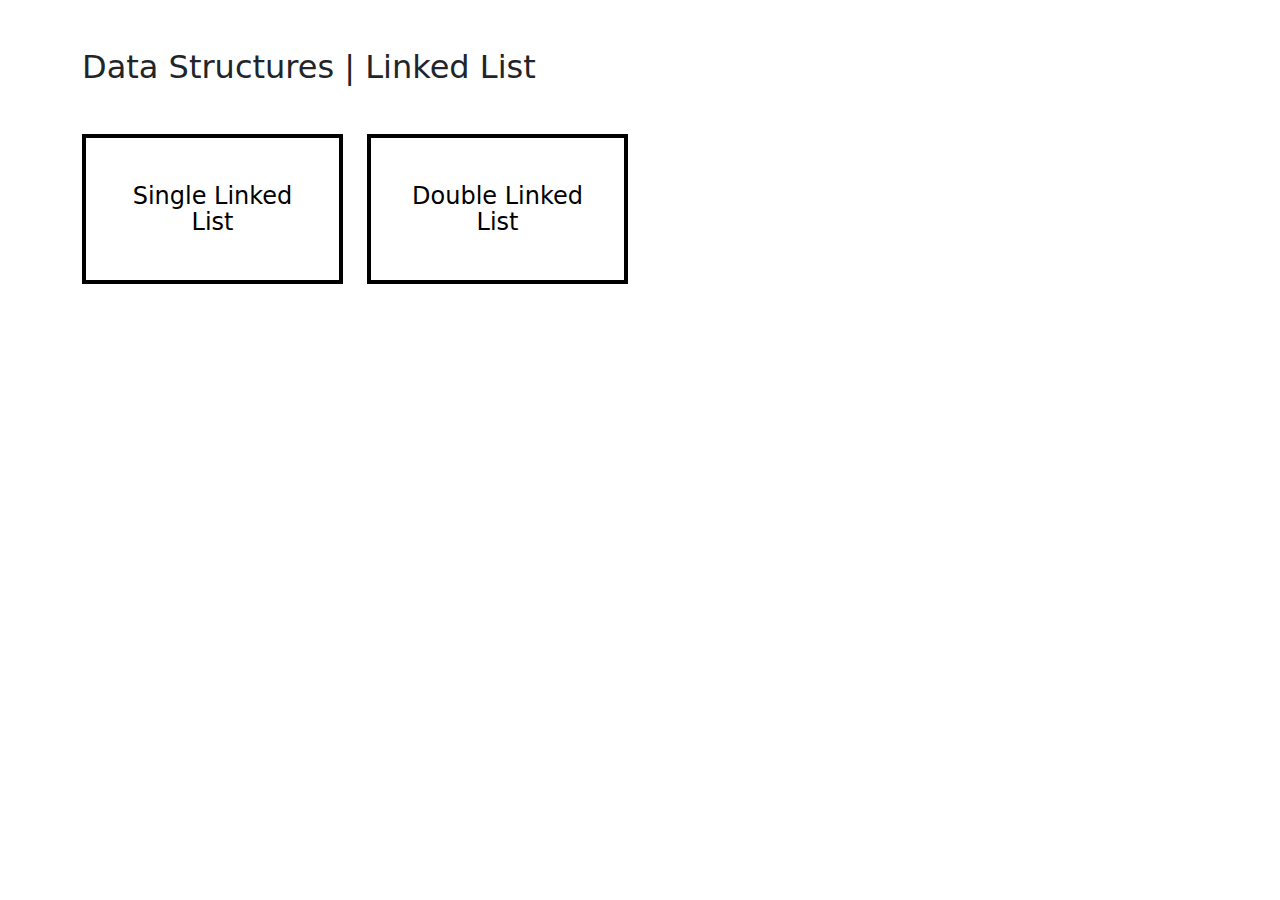
<file: linkedlist/index.html>
<!DOCTYPE html>
<html lang="en">
<head>
  <title>BRS Studio</title>
  <link rel="icon" href="http://203.193.173.125/buildriseshine/favicon.png" />
  <meta charset="utf-8">
  <meta name="viewport" content="width=device-width, initial-scale=1">
  <link href="https://cdn.jsdelivr.net/npm/bootstrap@5.2.3/dist/css/bootstrap.min.css" rel="stylesheet">
  <script src="https://cdn.jsdelivr.net/npm/bootstrap@5.2.3/dist/js/bootstrap.bundle.min.js"></script>
  <style>
    .border {
        border-color: #000!important;
        border-width: 4px!important;
        font-size: 1.5em;
        height: 150px!important;
        display: flex!important;
        align-items: center;
        justify-content: center;
        color: #000;
        transition: 0.3s;
        line-height: 26px;
        text-decoration: none;
    }
    .border:hover {
        background-color: #000;
        color: #fff;
    }
  </style>
</head>
<body>

<!-- Page Content -->
<div class="container">
  <div>
    <h2 class="fw-light text-center text-lg-start mt-5 mb-5">Data Structures | Linked List</h2>
  </div>

  <div class="row text-center text-lg-start align-items-center">
    <div class="col-lg-3 col-md-4 col-6 text-center">
      <a target='_blank' href="single-linked-list" class="d-block h-100 p-4 border mb-4">
        Single Linked List
      </a>
    </div>
    <div class="col-lg-3 col-md-4 col-6 text-center">
      <a target='_blank' href="double-linked-list" class="d-block h-100 p-4 border mb-4">
        Double Linked List
      </a>
    </div>
  </div>

</div>

</div>

</body>
</html>
</file>
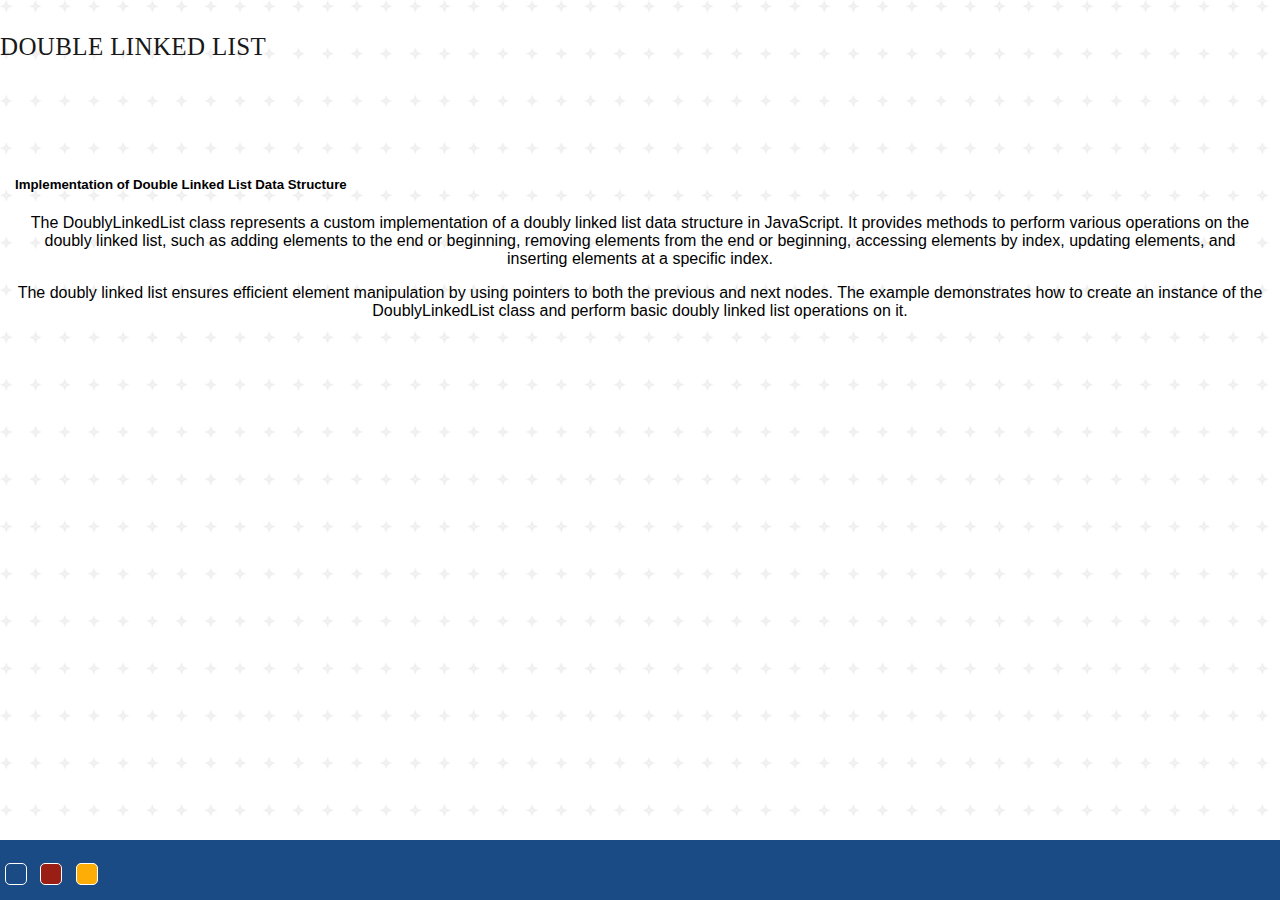
<file: linkedlist/double-linked-list/index.html>
<!--
     Author: Build Rise Shine with Nyros (BRS) 
     Created: 2023
     Library / Component: Doubly Linked List
     Description: Main page  for the app
     (c) Copyright by BRS with Nyros. 
-->

<!DOCTYPE html>
<html lang="en">
  <head>
    <meta charset="UTF-8" />
    <meta name="viewport" content="width=device-width, initial-scale=1.0" />
    <meta http-equiv="X-UA-Compatible" content="ie=edge" />
    <title>Double Linked List | Data Structure in JS</title>
    <link rel="icon" href="assets/img/brs-logo.png" />
    <link
      href="https://cdn.jsdelivr.net/npm/bootstrap@5.3.0-alpha1/dist/css/bootstrap.min.css"
      rel="stylesheet"
      integrity="sha384-GLhlTQ8iRABdZLl6O3oVMWSktQOp6b7In1Zl3/Jr59b6EGGoI1aFkw7cmDA6j6gD"
      crossorigin="anonymous"
    />
    <link rel="stylesheet" href="assets/css/style.css" />
  </head>
  <body>
    <header>
       <div class="d-flex justify-content-center mt-5">
        <h4>Double Linked List</h4>
       </div>
    </header>

    <main role="main" class="container" style="margin-bottom: 100px">
      <h5 class="text-start">
        Implementation of Double Linked List Data Structure
      </h5>
      <p class="text-start">
        The DoublyLinkedList class represents a custom implementation of a
        doubly linked list data structure in JavaScript. It provides methods to
        perform various operations on the doubly linked list, such as adding
        elements to the end or beginning, removing elements from the end or
        beginning, accessing elements by index, updating elements, and inserting
        elements at a specific index.
      </p>
      <p class="text-start">
        The doubly linked list ensures efficient element manipulation by using
        pointers to both the previous and next nodes. The example demonstrates
        how to create an instance of the DoublyLinkedList class and perform
        basic doubly linked list operations on it.
      </p>
    </main>

    <footer class="footer footer-dark">
      <div class="d-flex justify-content-center px-5">
        <div>
          <button
            onclick="setTheme('#1A4B84')"
            class="theme-switch theme-switch-chathams_blue"
          ></button>
          <button
            onclick="setTheme('#991E14')"
            class="theme-switch theme-switch-tamarillo"
          ></button>
          <button
            onclick="setTheme('#FEAD06')"
            class="theme-switch theme-switch-yellow_sea"
          ></button>
        </div>
      </div>
    </footer>
    <script src="assets/js/double-linked-list.js" defer></script>
    <script src="assets/js/theme.js" defer></script>
  </body>
</html>
</file>
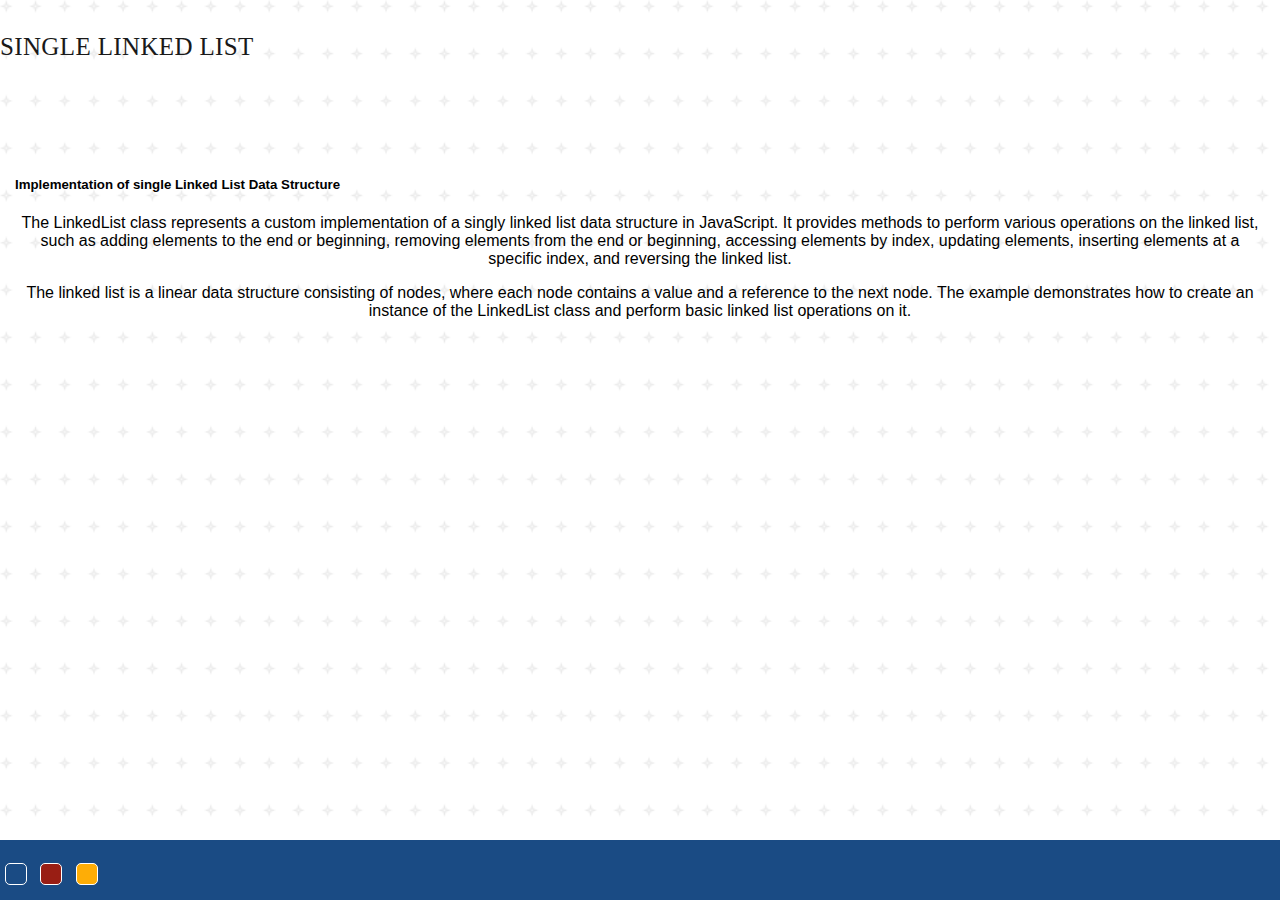
<file: linkedlist/single-linked-list/index.html>
<!--
     Author: Build Rise Shine with Nyros (BRS) 
     Created: 2023
     Library / Component: Single Linked List 
     Description: Main page  for the app
     (c) Copyright by BRS with Nyros. 
-->

<!DOCTYPE html>
<html lang="en">
  <head>
    <meta charset="UTF-8" />
    <meta name="viewport" content="width=device-width, initial-scale=1.0" />
    <meta http-equiv="X-UA-Compatible" content="ie=edge" />
    <title>Single Linked List  | Data Structure in JS</title>
    <link rel="icon" href="assets/img/brs-logo.png" />
    <link
      href="https://cdn.jsdelivr.net/npm/bootstrap@5.3.0-alpha1/dist/css/bootstrap.min.css"
      rel="stylesheet"
      integrity="sha384-GLhlTQ8iRABdZLl6O3oVMWSktQOp6b7In1Zl3/Jr59b6EGGoI1aFkw7cmDA6j6gD"
      crossorigin="anonymous"
    />
    <link rel="stylesheet" href="assets/css/style.css" />
  </head>
  <body>
    <header>
      <div class="d-flex justify-content-center mt-5">
        <h4>Single Linked List </h4>
      </div>
    </header>

    <main role="main" class="container" style="margin-bottom: 100px">
      <h5 class="text-start">Implementation of single Linked List Data Structure</h5>
      <p class="text-start">
        The LinkedList class represents a custom implementation of a singly linked list data structure 
        in JavaScript. It provides methods to perform various operations on the linked list, such as adding 
        elements to the end or beginning, removing elements from the end or beginning, accessing elements 
        by index, updating elements, inserting elements at a specific index, and reversing the linked list.
      </p>
      <p class="text-start">
        The linked list is a linear data structure consisting of nodes, where each node contains a value and 
        a reference to the next node. The example demonstrates how to create an instance of the LinkedList 
        class and perform basic linked list operations on it.
      </p>
    </main>

    <footer class="footer footer-dark">
      <div class="d-flex justify-content-center px-5">
        <div>
          <button
            onclick="setTheme('#1A4B84')"
            class="theme-switch theme-switch-chathams_blue"
          ></button>
          <button
            onclick="setTheme('#991E14')"
            class="theme-switch theme-switch-tamarillo"
          ></button>
          <button
            onclick="setTheme('#FEAD06')"
            class="theme-switch theme-switch-yellow_sea"
          ></button>
        </div>
      </div>
    </footer>
    <script src="assets/js/single-linked-list.js" defer></script>
    <script src="assets/js/theme.js" defer></script>
  </body>
</html>
</file>
<file: linkedlist/double-linked-list/assets/css/style.css>
/*
Author:    Build Rise Shine with Nyros (BRS)
Created:   11.05.2022
Library / Component: Styling page for the app
(c) Copyright by BRS with Nyros.
*/

:root {
    --primary-color: #1A4B84;
    --chathams_blue: #1A4B84;
    --tamarillo: #991E14;
    --yellow_sea: #FEAD06;
}

* {
    box-sizing: border-box;
}

body {
    background-color: #f4f4f4;
    font-family: Arial, Helvetica, sans-serif;
    margin: 0;
    padding: 0;
}

h1 {
    color: var(--primary-color);
}

p {
    text-align: center;
}



.currency {
    padding: 40px 0;
    display: flex;
    align-items: center;
    justify-content: space-between;
}

.currency select {
    padding: 10px 20px 10px 10px;
    -moz-appearance: none;
    -webkit-appearance: none;
    appearance: none;
    border: 1px solid #dedede;
    font-size: 16px;
    background: transparent;
    background-image: url('data:image/svg+xml;charset=US-ASCII,%3Csvg%20xmlns%3D%22http%3A%2F%2Fwww.w3.org%2F2000%2Fsvg%22%20width%3D%22292.4%22%20height%3D%22292.4%22%3E%3Cpath%20fill%3D%22%20000002%22%20d%3D%22M287%2069.4a17.6%2017.6%200%200%200-13-5.4H18.4c-5%200-9.3%201.8-12.9%205.4A17.6%2017.6%200%200%200%200%2082.2c0%205%201.8%209.3%205.4%2012.9l128%20127.9c3.6%203.6%207.8%205.4%2012.8%205.4s9.2-1.8%2012.8-5.4L287%2095c3.5-3.5%205.4-7.8%205.4-12.8%200-5-1.9-9.2-5.5-12.8z%22%2F%3E%3C%2Fsvg%3E');
    background-position: right 10px top 50%, 0, 0;
    background-size: 12px auto, 100%;
    background-repeat: no-repeat;
}

.currency input {
    border: 0;
    background: transparent;
    font-size: 30px;
    text-align: right;
}

.swap-rate-container {
    display: flex;
    align-items: center;
    justify-content: space-between;
}

.rate {
    color: var(--primary-color);
    font-size: 14px;
    padding: 0 10px;
}

select:focus,
input:focus,
button:focus {
    outline: 0;
}

@media (max-width: 600px) {
    .currency input {
        width: 200px;
    }
}


/* NAVBAR STYLING STARTS */

.nav-links a {
    color: #fff;
}

/* Header Styles
  -------------------------------------------------- */

header .bg-gradient {
    background: rgb(216, 216, 216);
}

body {
    background: url("../img/BG.png");
    background-size: cover;
}

header .navbar {
    padding: 20px 0 0;
}

header .navbar-brand {
    padding: 0;
    z-index: 1;
    width: 213px;
    height: 109px;
    background-color: var(--primary-color);
}

header .navbar-brand img {
    width: 56px;
}

img {
    max-width: 100%;
}

header h3 {
    font: normal normal 600 18px/27px Oswald;
    color: #fff;
}

header h4 {
    font: 25px Oswald;
    letter-spacing: 0.36px;
    color: #191919;
    text-transform: uppercase;
}

header p {
    font: 600 12px/15px Poppins;
    letter-spacing: 0.24px;
    color: #191919;
}

.ReactTitle {
    background-color: #838383;
    height: 50px;
    font: normal normal 600 19px/27px Oswald;
    letter-spacing: 0.38px;
    color: #FFFFFF;
    text-transform: uppercase;
}

.ReactTitle img {
    width: 25px;
    margin-right: 10px;
}


.link {
    background-color: rgba(0, 0, 0, 0.09);
    font: normal normal medium 12px/15px Poppins;
    letter-spacing: 0.24px;
    height: 40px;
    padding: 10px 10px;

}

.link a {
    color: #055BA6;

}

/* Sticky footer styles
  -------------------------------------------------- */
html {
    position: relative;
    min-height: 100%;
}

body {
    /* Margin bottom by footer height */
    margin-bottom: 60px;
}

.footer {
    position: absolute;
    bottom: 0;
    width: 100%;
    /* Set the fixed height of the footer here */
    height: 60px;
    line-height: 60px;
    /* Vertically center the text there */
    background-color: #f5f5f5;
}


/* Custom page CSS
  -------------------------------------------------- */
/* Not required for template or sticky footer method. */

body>.container {
    padding: 60px 15px 0;
}

.footer>.container {
    padding-right: 15px;
    padding-left: 15px;
}

code {
    font-size: 80%;
}

.footer-dark {
    background-color: var(--primary-color);
    color: #fff;
}

.toggle-currency {
    font-size: 20px;
}

footer {
    font: normal normal 600 12px/19px Oswald;
    letter-spacing: 0.24px;
    color: #FFFFFF;
}

.theme-switch {
    margin: 0 5px;
    padding: 10px;
    font-size: 0.5rem;
    border: 1px solid #FFFFFF;
    border-radius: 5px;
    width: 20px;
    height: 20px;
    cursor: pointer;
}

.theme-switch-chathams_blue {
    background-color: var(--chathams_blue);
}

.theme-switch-chathams_blue:hover {
  box-shadow: 2px 2px 2px var(--chathams_blue);
}

.theme-switch-tamarillo {
    background-color: var(--tamarillo);
}

.theme-switch-tamarillo:hover {
  box-shadow: 2px 2px 2px var(--tamarillo);
}

.theme-switch-yellow_sea {
    background-color: var(--yellow_sea);
}

.theme-switch-yellow_sea:hover {
  box-shadow: 2px 2px 2px var(--yellow_sea);
}
</file>
<file: linkedlist/single-linked-list/assets/css/style.css>
/*
Author:    Build Rise Shine with Nyros (BRS)
Created:   11.05.2022
Library / Component: Styling page for the app
(c) Copyright by BRS with Nyros.
*/

:root {
    --primary-color: #1A4B84;
    --chathams_blue: #1A4B84;
    --tamarillo: #991E14;
    --yellow_sea: #FEAD06;
}

* {
    box-sizing: border-box;
}

body {
    background-color: #f4f4f4;
    font-family: Arial, Helvetica, sans-serif;
    margin: 0;
    padding: 0;
}

h1 {
    color: var(--primary-color);
}

p {
    text-align: center;
}



.currency {
    padding: 40px 0;
    display: flex;
    align-items: center;
    justify-content: space-between;
}

.currency select {
    padding: 10px 20px 10px 10px;
    -moz-appearance: none;
    -webkit-appearance: none;
    appearance: none;
    border: 1px solid #dedede;
    font-size: 16px;
    background: transparent;
    background-image: url('data:image/svg+xml;charset=US-ASCII,%3Csvg%20xmlns%3D%22http%3A%2F%2Fwww.w3.org%2F2000%2Fsvg%22%20width%3D%22292.4%22%20height%3D%22292.4%22%3E%3Cpath%20fill%3D%22%20000002%22%20d%3D%22M287%2069.4a17.6%2017.6%200%200%200-13-5.4H18.4c-5%200-9.3%201.8-12.9%205.4A17.6%2017.6%200%200%200%200%2082.2c0%205%201.8%209.3%205.4%2012.9l128%20127.9c3.6%203.6%207.8%205.4%2012.8%205.4s9.2-1.8%2012.8-5.4L287%2095c3.5-3.5%205.4-7.8%205.4-12.8%200-5-1.9-9.2-5.5-12.8z%22%2F%3E%3C%2Fsvg%3E');
    background-position: right 10px top 50%, 0, 0;
    background-size: 12px auto, 100%;
    background-repeat: no-repeat;
}

.currency input {
    border: 0;
    background: transparent;
    font-size: 30px;
    text-align: right;
}

.swap-rate-container {
    display: flex;
    align-items: center;
    justify-content: space-between;
}

.rate {
    color: var(--primary-color);
    font-size: 14px;
    padding: 0 10px;
}

select:focus,
input:focus,
button:focus {
    outline: 0;
}

@media (max-width: 600px) {
    .currency input {
        width: 200px;
    }
}


/* NAVBAR STYLING STARTS */

.nav-links a {
    color: #fff;
}

/* Header Styles
  -------------------------------------------------- */

header .bg-gradient {
    background: rgb(216, 216, 216);
}

body {
    background: url("../img/BG.png");
    background-size: cover;
}

header .navbar {
    padding: 20px 0 0;
}

header .navbar-brand {
    padding: 0;
    z-index: 1;
    width: 213px;
    height: 109px;
    background-color: var(--primary-color);
}

header .navbar-brand img {
    width: 56px;
}

img {
    max-width: 100%;
}

header h3 {
    font: normal normal 600 18px/27px Oswald;
    color: #fff;
}

header h4 {
    font: 25px Oswald;
    letter-spacing: 0.36px;
    color: #191919;
    text-transform: uppercase;
}

header p {
    font: 600 12px/15px Poppins;
    letter-spacing: 0.24px;
    color: #191919;
}

.ReactTitle {
    background-color: #838383;
    height: 50px;
    font: normal normal 600 19px/27px Oswald;
    letter-spacing: 0.38px;
    color: #FFFFFF;
    text-transform: uppercase;
}

.ReactTitle img {
    width: 25px;
    margin-right: 10px;
}


.link {
    background-color: rgba(0, 0, 0, 0.09);
    font: normal normal medium 12px/15px Poppins;
    letter-spacing: 0.24px;
    height: 40px;
    padding: 10px 10px;

}

.link a {
    color: #055BA6;

}

/* Sticky footer styles
  -------------------------------------------------- */
html {
    position: relative;
    min-height: 100%;
}

body {
    /* Margin bottom by footer height */
    margin-bottom: 60px;
}

.footer {
    position: absolute;
    bottom: 0;
    width: 100%;
    /* Set the fixed height of the footer here */
    height: 60px;
    line-height: 60px;
    /* Vertically center the text there */
    background-color: #f5f5f5;
}


/* Custom page CSS
  -------------------------------------------------- */
/* Not required for template or sticky footer method. */

body>.container {
    padding: 60px 15px 0;
}

.footer>.container {
    padding-right: 15px;
    padding-left: 15px;
}

code {
    font-size: 80%;
}

.footer-dark {
    background-color: var(--primary-color);
    color: #fff;
}

.toggle-currency {
    font-size: 20px;
}

footer {
    font: normal normal 600 12px/19px Oswald;
    letter-spacing: 0.24px;
    color: #FFFFFF;
}

.theme-switch {
    margin: 0 5px;
    padding: 10px;
    font-size: 0.5rem;
    border: 1px solid #FFFFFF;
    border-radius: 5px;
    width: 20px;
    height: 20px;
    cursor: pointer;
}

.theme-switch-chathams_blue {
    background-color: var(--chathams_blue);
}

.theme-switch-chathams_blue:hover {
  box-shadow: 2px 2px 2px var(--chathams_blue);
}

.theme-switch-tamarillo {
    background-color: var(--tamarillo);
}

.theme-switch-tamarillo:hover {
  box-shadow: 2px 2px 2px var(--tamarillo);
}

.theme-switch-yellow_sea {
    background-color: var(--yellow_sea);
}

.theme-switch-yellow_sea:hover {
  box-shadow: 2px 2px 2px var(--yellow_sea);
}
</file>
